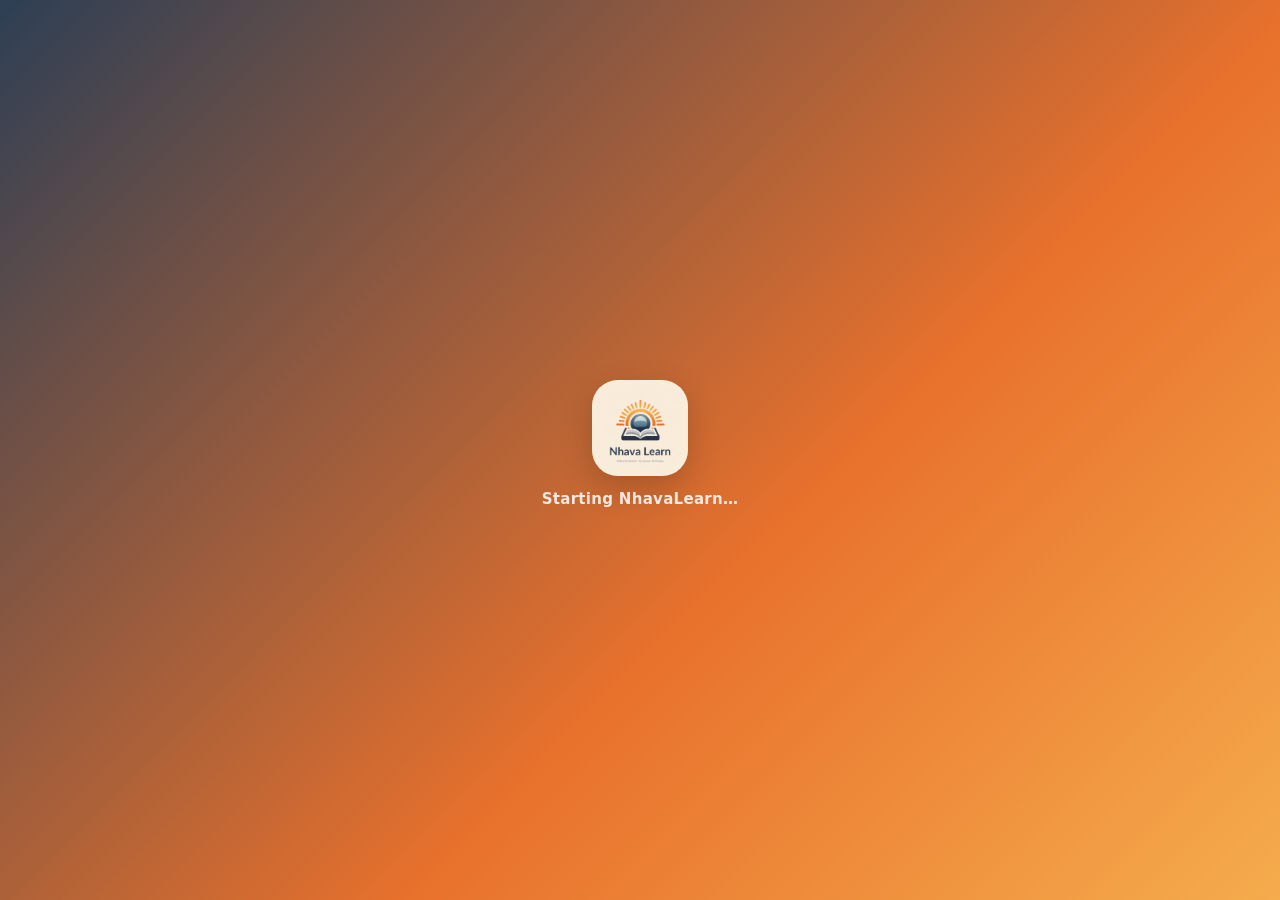
<file: ui/index.html>
<!DOCTYPE html>
<html lang="en">
<head>
<meta charset="UTF-8">
<title>NhavaLearn</title>
<link rel="icon" href="data:,">
<!-- Everything below is bundled locally in ui/vendor — no CDN, no internet, ever -->
<link rel="stylesheet" href="vendor/bootstrap-icons/bootstrap-icons.min.css">
<link rel="stylesheet" href="vendor/quill/quill.snow.css">
<link rel="stylesheet" href="vendor/blot-formatter2/quill-blot-formatter2.css">
<link rel="stylesheet" href="vendor/katex/katex.min.css">
<link rel="stylesheet" href="css/app.css">
</head>
<body>
<div id="app">
  <div class="boot-screen">
    <div class="boot-logo"><img src="Nhava Learn logo.png" alt="NhavaLearn"></div>
    <p>Starting NhavaLearn…</p>
  </div>
</div>

<script src="vendor/quill/quill.js"></script>
<script src="vendor/blot-formatter2/blot-formatter2.js"></script>
<script src="vendor/katex/katex.min.js"></script>
<script src="vendor/katex/auto-render.min.js"></script>
<script src="js/app.js"></script>
</body>
</html>
</file>
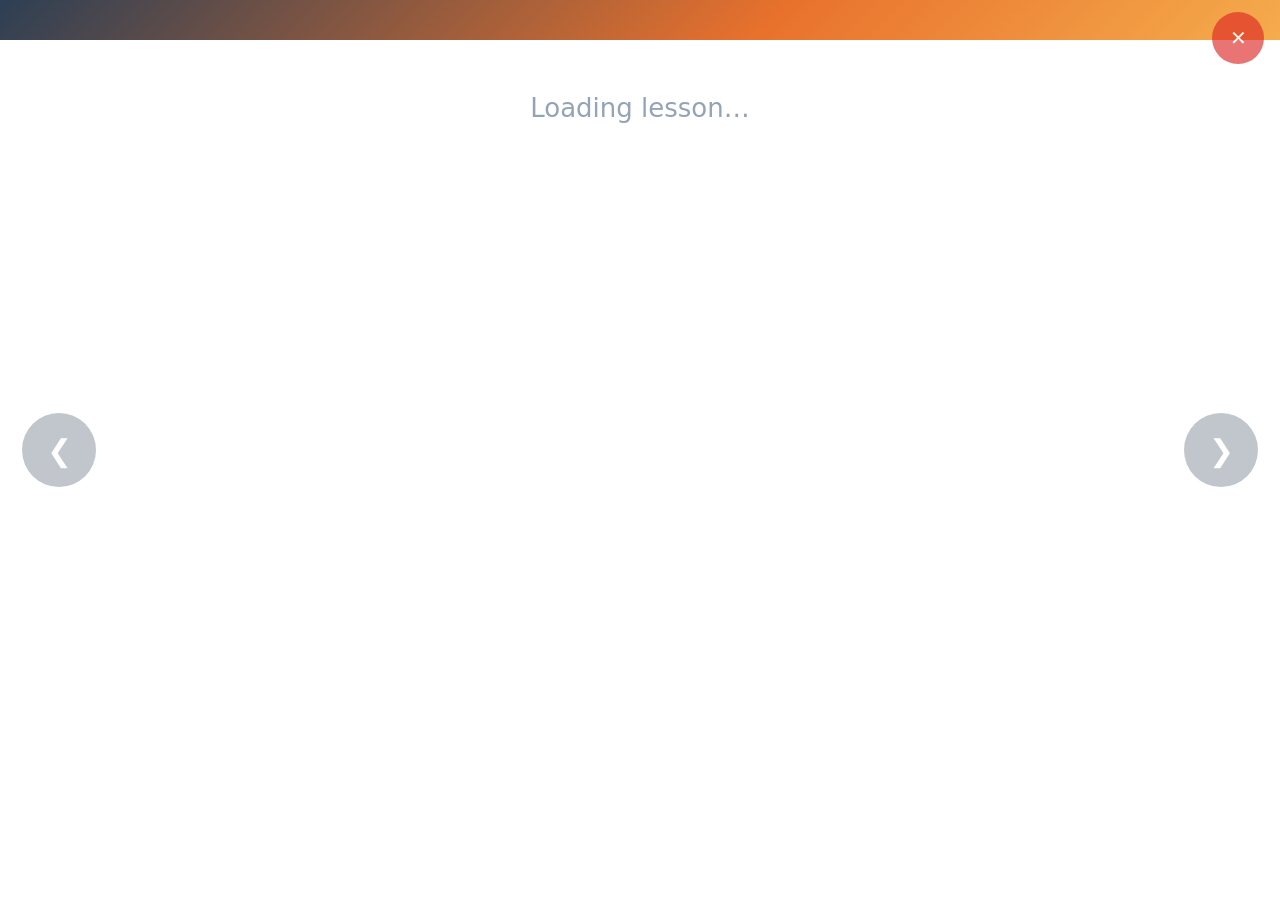
<file: ui/present.html>
<!DOCTYPE html>
<html lang="en">
<head>
<meta charset="UTF-8">
<title>NhavaLearn — Presentation</title>
<link rel="icon" href="data:,">
<link rel="stylesheet" href="vendor/quill/quill.snow.css">
<link rel="stylesheet" href="vendor/blot-formatter2/quill-blot-formatter2.css">
<link rel="stylesheet" href="vendor/katex/katex.min.css">
<style>
/* Projector-facing view: ONLY clean lesson content — no editing chrome.
   High contrast + large type for a 300-lumen projector in a bright room.
   Navigation works three ways: teacher's control bar on the laptop,
   arrow keys, and on-screen touch arrows (the OwayBoard is touch-enabled). */
:root {
  --amber: #E8712C; --amber-dark: #C85A1F; --amber-light: #F5AC4D;
  --gold: #F5AC4D; --navy: #2D3F54;
}
* { box-sizing: border-box; }
html, body { height: 100%; margin: 0; }
body {
  font-family: "Segoe UI", system-ui, sans-serif;
  background: #fff; color: var(--navy);
  display: flex; flex-direction: column;
}
body.idle, body.idle * { cursor: none !important; }
header {
  background: linear-gradient(135deg, var(--navy) 0%, var(--amber) 60%, var(--amber-light) 100%);
  color: #fff; padding: 20px 110px 20px 48px; /* right space reserved for the exit button */
  display: flex; justify-content: space-between; align-items: baseline;
}
header .title { font-size: 30px; font-weight: 800; }
header .pg { font-size: 22px; font-weight: 700; color: var(--gold); font-variant-numeric: tabular-nums; }
div#content.ql-editor {
  flex: 1; overflow-y: auto; padding: 48px 72px;
  font-size: 30px; line-height: 1.6; height: auto;
  font-family: "Segoe UI", system-ui, sans-serif;
}
#content img { max-width: 100%; border-radius: 10px; }
#content video { max-width: 100%; border-radius: 10px; background: #000; }
#content h1 { font-size: 48px; } #content h2 { font-size: 40px; } #content h3 { font-size: 34px; }
#content ul, #content ol { padding-left: 1.2em; }
#content.sim-mode { padding: 0; overflow: hidden; }
.simframe { width: 100%; height: 100%; border: 0; display: block; background: #fff; }
.waiting {
  flex: 1; display: flex; align-items: center; justify-content: center;
  color: #94A3B8; font-size: 26px;
}
/* On-screen touch navigation — for driving the lesson from the board itself */
.nav-arrow {
  position: fixed; top: 50%; transform: translateY(-50%);
  width: 74px; height: 74px; border-radius: 50%;
  border: none; cursor: pointer; z-index: 10;
  background: rgba(45, 63, 84, .35); color: #fff; font-size: 30px;
  display: grid; place-items: center;
  opacity: 0; transition: opacity .25s ease;
}
.nav-arrow:disabled { opacity: 0 !important; pointer-events: none; }
body:not(.idle) .nav-arrow { opacity: .85; }
.nav-arrow:hover { background: rgba(45, 63, 84, .6); }
#nav-prev { left: 22px; }
#nav-next { right: 22px; }
#nav-exit {
  position: fixed; top: 12px; right: 16px; transform: none;
  width: 52px; height: 52px; font-size: 20px;
  background: rgba(220, 38, 38, .75);
}
#nav-exit:hover { background: rgba(220, 38, 38, .95); }
body:not(.idle) #nav-exit { opacity: .85; }
</style>
</head>
<body>
<header>
  <div class="title" id="page-title"></div>
  <div class="pg" id="page-num"></div>
</header>
<div id="content" class="ql-editor"><div class="waiting">Loading lesson…</div></div>
<button class="nav-arrow" id="nav-prev" aria-label="Previous page">&#10094;</button>
<button class="nav-arrow" id="nav-next" aria-label="Next page">&#10095;</button>
<button class="nav-arrow" id="nav-exit" aria-label="End presentation" title="End presentation">&#10005;</button>

<script src="vendor/katex/katex.min.js"></script>
<script src="vendor/katex/auto-render.min.js"></script>
<script>
"use strict";
let PAGES = [];
let current = 0;
let MEDIA_BASE = "";

/* Called locally AND by the teacher's window through the Python bridge */
function showPage(i) {
  if (!PAGES.length || i < 0 || i >= PAGES.length) return;
  current = i;
  const p = PAGES[i];
  document.getElementById("page-title").textContent = p.title || "";
  document.getElementById("page-num").textContent = (i + 1) + " / " + PAGES.length;
  const main = document.getElementById("content");
  if (p.page_type === "simulation" && p.sim_path) {
    main.classList.add("sim-mode");
    var simUrl = p.sim_path.toLowerCase().endsWith(".ggb")
      ? MEDIA_BASE.replace(/media\/$/, "ggb/") + encodeURIComponent(p.sim_path)
      : MEDIA_BASE + encodeURIComponent(p.sim_path);
    main.innerHTML = '<iframe class="simframe" src="' + simUrl + '"></iframe>';
    document.getElementById("nav-prev").disabled = (i === 0);
    document.getElementById("nav-next").disabled = (i === PAGES.length - 1);
    if (window.pywebview) window.pywebview.api.present_report(i);
    return;
  }
  main.classList.remove("sim-mode");
  main.innerHTML = p.content_html || "";
  main.querySelectorAll("video[data-filename]").forEach(v => {
    v.setAttribute("controls", "");
    v.src = MEDIA_BASE + encodeURIComponent(v.dataset.filename);
  });
  main.scrollTop = 0;
  renderMathInElement(main, {
    delimiters: [
      { left: "$$", right: "$$", display: true },
      { left: "\\(", right: "\\)", display: false },
    ],
    throwOnError: false,
  });
  document.getElementById("nav-prev").disabled = (i === 0);
  document.getElementById("nav-next").disabled = (i === PAGES.length - 1);
  // keep the teacher's control bar in step
  if (window.pywebview) window.pywebview.api.present_report(i);
}

function nav(delta) { showPage(current + delta); }

/* Scroll the content area — called locally (arrow keys / touch) and remotely
   from the teacher's control bar via the Python bridge. */
function scrollContent(direction) {
  var main = document.getElementById("content");
  main.scrollBy({ top: direction * window.innerHeight * 0.7, behavior: "smooth" });
}

document.getElementById("nav-prev").onclick = () => nav(-1);
document.getElementById("nav-next").onclick = () => nav(1);
document.getElementById("nav-exit").onclick = () => window.pywebview.api.present_close_request();

document.addEventListener("keydown", e => {
  if (e.key === "ArrowRight" || e.key === "PageDown" || e.key === " ") nav(1);
  else if (e.key === "ArrowLeft" || e.key === "PageUp") nav(-1);
  else if (e.key === "ArrowDown") { e.preventDefault(); scrollContent(1); }
  else if (e.key === "ArrowUp") { e.preventDefault(); scrollContent(-1); }
  else if (e.key === "Escape") window.pywebview.api.present_close_request();
});

/* Hide the cursor + arrows after a moment of inactivity; any movement or
   touch brings them back (video controls need a visible pointer). */
let idleTimer = null;
function wake() {
  document.body.classList.remove("idle");
  clearTimeout(idleTimer);
  idleTimer = setTimeout(() => document.body.classList.add("idle"), 3000);
}
["mousemove", "pointerdown", "touchstart"].forEach(ev =>
  document.addEventListener(ev, wake, { passive: true }));
wake();

window.addEventListener("pywebviewready", async () => {
  const mb = await window.pywebview.api.get_media_base();
  MEDIA_BASE = mb.base;
  const r = await window.pywebview.api.get_presentation();
  PAGES = r.pages || [];
  showPage(r.index || 0);
});
</script>
</body>
</html>
</file>
<file: ui/vendor/quill/quill.snow.css>
/*!
 * Quill Editor v2.0.2
 * https://quilljs.com
 * Copyright (c) 2017-2024, Slab
 * Copyright (c) 2014, Jason Chen
 * Copyright (c) 2013, salesforce.com
 */
.ql-container{box-sizing:border-box;font-family:Helvetica,Arial,sans-serif;font-size:13px;height:100%;margin:0;position:relative}.ql-container.ql-disabled .ql-tooltip{visibility:hidden}.ql-container:not(.ql-disabled) li[data-list=checked] > .ql-ui,.ql-container:not(.ql-disabled) li[data-list=unchecked] > .ql-ui{cursor:pointer}.ql-clipboard{left:-100000px;height:1px;overflow-y:hidden;position:absolute;top:50%}.ql-clipboard p{margin:0;padding:0}.ql-editor{box-sizing:border-box;counter-reset:list-0 list-1 list-2 list-3 list-4 list-5 list-6 list-7 list-8 list-9;line-height:1.42;height:100%;outline:none;overflow-y:auto;padding:12px 15px;tab-size:4;-moz-tab-size:4;text-align:left;white-space:pre-wrap;word-wrap:break-word}.ql-editor > *{cursor:text}.ql-editor p,.ql-editor ol,.ql-editor pre,.ql-editor blockquote,.ql-editor h1,.ql-editor h2,.ql-editor h3,.ql-editor h4,.ql-editor h5,.ql-editor h6{margin:0;padding:0}@supports (counter-set:none){.ql-editor p,.ql-editor h1,.ql-editor h2,.ql-editor h3,.ql-editor h4,.ql-editor h5,.ql-editor h6{counter-set:list-0 list-1 list-2 list-3 list-4 list-5 list-6 list-7 list-8 list-9}}@supports not (counter-set:none){.ql-editor p,.ql-editor h1,.ql-editor h2,.ql-editor h3,.ql-editor h4,.ql-editor h5,.ql-editor h6{counter-reset:list-0 list-1 list-2 list-3 list-4 list-5 list-6 list-7 list-8 list-9}}.ql-editor table{border-collapse:collapse}.ql-editor td{border:1px solid #000;padding:2px 5px}.ql-editor ol{padding-left:1.5em}.ql-editor li{list-style-type:none;padding-left:1.5em;position:relative}.ql-editor li > .ql-ui:before{display:inline-block;margin-left:-1.5em;margin-right:.3em;text-align:right;white-space:nowrap;width:1.2em}.ql-editor li[data-list=checked] > .ql-ui,.ql-editor li[data-list=unchecked] > .ql-ui{color:#777}.ql-editor li[data-list=bullet] > .ql-ui:before{content:'\2022'}.ql-editor li[data-list=checked] > .ql-ui:before{content:'\2611'}.ql-editor li[data-list=unchecked] > .ql-ui:before{content:'\2610'}@supports (counter-set:none){.ql-editor li[data-list]{counter-set:list-1 list-2 list-3 list-4 list-5 list-6 list-7 list-8 list-9}}@supports not (counter-set:none){.ql-editor li[data-list]{counter-reset:list-1 list-2 list-3 list-4 list-5 list-6 list-7 list-8 list-9}}.ql-editor li[data-list=ordered]{counter-increment:list-0}.ql-editor li[data-list=ordered] > .ql-ui:before{content:counter(list-0, decimal) '. '}.ql-editor li[data-list=ordered].ql-indent-1{counter-increment:list-1}.ql-editor li[data-list=ordered].ql-indent-1 > .ql-ui:before{content:counter(list-1, lower-alpha) '. '}@supports (counter-set:none){.ql-editor li[data-list].ql-indent-1{counter-set:list-2 list-3 list-4 list-5 list-6 list-7 list-8 list-9}}@supports not (counter-set:none){.ql-editor li[data-list].ql-indent-1{counter-reset:list-2 list-3 list-4 list-5 list-6 list-7 list-8 list-9}}.ql-editor li[data-list=ordered].ql-indent-2{counter-increment:list-2}.ql-editor li[data-list=ordered].ql-indent-2 > .ql-ui:before{content:counter(list-2, lower-roman) '. '}@supports (counter-set:none){.ql-editor li[data-list].ql-indent-2{counter-set:list-3 list-4 list-5 list-6 list-7 list-8 list-9}}@supports not (counter-set:none){.ql-editor li[data-list].ql-indent-2{counter-reset:list-3 list-4 list-5 list-6 list-7 list-8 list-9}}.ql-editor li[data-list=ordered].ql-indent-3{counter-increment:list-3}.ql-editor li[data-list=ordered].ql-indent-3 > .ql-ui:before{content:counter(list-3, decimal) '. '}@supports (counter-set:none){.ql-editor li[data-list].ql-indent-3{counter-set:list-4 list-5 list-6 list-7 list-8 list-9}}@supports not (counter-set:none){.ql-editor li[data-list].ql-indent-3{counter-reset:list-4 list-5 list-6 list-7 list-8 list-9}}.ql-editor li[data-list=ordered].ql-indent-4{counter-increment:list-4}.ql-editor li[data-list=ordered].ql-indent-4 > .ql-ui:before{content:counter(list-4, lower-alpha) '. '}@supports (counter-set:none){.ql-editor li[data-list].ql-indent-4{counter-set:list-5 list-6 list-7 list-8 list-9}}@supports not (counter-set:none){.ql-editor li[data-list].ql-indent-4{counter-reset:list-5 list-6 list-7 list-8 list-9}}.ql-editor li[data-list=ordered].ql-indent-5{counter-increment:list-5}.ql-editor li[data-list=ordered].ql-indent-5 > .ql-ui:before{content:counter(list-5, lower-roman) '. '}@supports (counter-set:none){.ql-editor li[data-list].ql-indent-5{counter-set:list-6 list-7 list-8 list-9}}@supports not (counter-set:none){.ql-editor li[data-list].ql-indent-5{counter-reset:list-6 list-7 list-8 list-9}}.ql-editor li[data-list=ordered].ql-indent-6{counter-increment:list-6}.ql-editor li[data-list=ordered].ql-indent-6 > .ql-ui:before{content:counter(list-6, decimal) '. '}@supports (counter-set:none){.ql-editor li[data-list].ql-indent-6{counter-set:list-7 list-8 list-9}}@supports not (counter-set:none){.ql-editor li[data-list].ql-indent-6{counter-reset:list-7 list-8 list-9}}.ql-editor li[data-list=ordered].ql-indent-7{counter-increment:list-7}.ql-editor li[data-list=ordered].ql-indent-7 > .ql-ui:before{content:counter(list-7, lower-alpha) '. '}@supports (counter-set:none){.ql-editor li[data-list].ql-indent-7{counter-set:list-8 list-9}}@supports not (counter-set:none){.ql-editor li[data-list].ql-indent-7{counter-reset:list-8 list-9}}.ql-editor li[data-list=ordered].ql-indent-8{counter-increment:list-8}.ql-editor li[data-list=ordered].ql-indent-8 > .ql-ui:before{content:counter(list-8, lower-roman) '. '}@supports (counter-set:none){.ql-editor li[data-list].ql-indent-8{counter-set:list-9}}@supports not (counter-set:none){.ql-editor li[data-list].ql-indent-8{counter-reset:list-9}}.ql-editor li[data-list=ordered].ql-indent-9{counter-increment:list-9}.ql-editor li[data-list=ordered].ql-indent-9 > .ql-ui:before{content:counter(list-9, decimal) '. '}.ql-editor .ql-indent-1:not(.ql-direction-rtl){padding-left:3em}.ql-editor li.ql-indent-1:not(.ql-direction-rtl){padding-left:4.5em}.ql-editor .ql-indent-1.ql-direction-rtl.ql-align-right{padding-right:3em}.ql-editor li.ql-indent-1.ql-direction-rtl.ql-align-right{padding-right:4.5em}.ql-editor .ql-indent-2:not(.ql-direction-rtl){padding-left:6em}.ql-editor li.ql-indent-2:not(.ql-direction-rtl){padding-left:7.5em}.ql-editor .ql-indent-2.ql-direction-rtl.ql-align-right{padding-right:6em}.ql-editor li.ql-indent-2.ql-direction-rtl.ql-align-right{padding-right:7.5em}.ql-editor .ql-indent-3:not(.ql-direction-rtl){padding-left:9em}.ql-editor li.ql-indent-3:not(.ql-direction-rtl){padding-left:10.5em}.ql-editor .ql-indent-3.ql-direction-rtl.ql-align-right{padding-right:9em}.ql-editor li.ql-indent-3.ql-direction-rtl.ql-align-right{padding-right:10.5em}.ql-editor .ql-indent-4:not(.ql-direction-rtl){padding-left:12em}.ql-editor li.ql-indent-4:not(.ql-direction-rtl){padding-left:13.5em}.ql-editor .ql-indent-4.ql-direction-rtl.ql-align-right{padding-right:12em}.ql-editor li.ql-indent-4.ql-direction-rtl.ql-align-right{padding-right:13.5em}.ql-editor .ql-indent-5:not(.ql-direction-rtl){padding-left:15em}.ql-editor li.ql-indent-5:not(.ql-direction-rtl){padding-left:16.5em}.ql-editor .ql-indent-5.ql-direction-rtl.ql-align-right{padding-right:15em}.ql-editor li.ql-indent-5.ql-direction-rtl.ql-align-right{padding-right:16.5em}.ql-editor .ql-indent-6:not(.ql-direction-rtl){padding-left:18em}.ql-editor li.ql-indent-6:not(.ql-direction-rtl){padding-left:19.5em}.ql-editor .ql-indent-6.ql-direction-rtl.ql-align-right{padding-right:18em}.ql-editor li.ql-indent-6.ql-direction-rtl.ql-align-right{padding-right:19.5em}.ql-editor .ql-indent-7:not(.ql-direction-rtl){padding-left:21em}.ql-editor li.ql-indent-7:not(.ql-direction-rtl){padding-left:22.5em}.ql-editor .ql-indent-7.ql-direction-rtl.ql-align-right{padding-right:21em}.ql-editor li.ql-indent-7.ql-direction-rtl.ql-align-right{padding-right:22.5em}.ql-editor .ql-indent-8:not(.ql-direction-rtl){padding-left:24em}.ql-editor li.ql-indent-8:not(.ql-direction-rtl){padding-left:25.5em}.ql-editor .ql-indent-8.ql-direction-rtl.ql-align-right{padding-right:24em}.ql-editor li.ql-indent-8.ql-direction-rtl.ql-align-right{padding-right:25.5em}.ql-editor .ql-indent-9:not(.ql-direction-rtl){padding-left:27em}.ql-editor li.ql-indent-9:not(.ql-direction-rtl){padding-left:28.5em}.ql-editor .ql-indent-9.ql-direction-rtl.ql-align-right{padding-right:27em}.ql-editor li.ql-indent-9.ql-direction-rtl.ql-align-right{padding-right:28.5em}.ql-editor li.ql-direction-rtl{padding-right:1.5em}.ql-editor li.ql-direction-rtl > .ql-ui:before{margin-left:.3em;margin-right:-1.5em;text-align:left}.ql-editor table{table-layout:fixed;width:100%}.ql-editor table td{outline:none}.ql-editor .ql-code-block-container{font-family:monospace}.ql-editor .ql-video{display:block;max-width:100%}.ql-editor .ql-video.ql-align-center{margin:0 auto}.ql-editor .ql-video.ql-align-right{margin:0 0 0 auto}.ql-editor .ql-bg-black{background-color:#000}.ql-editor .ql-bg-red{background-color:#e60000}.ql-editor .ql-bg-orange{background-color:#f90}.ql-editor .ql-bg-yellow{background-color:#ff0}.ql-editor .ql-bg-green{background-color:#008a00}.ql-editor .ql-bg-blue{background-color:#06c}.ql-editor .ql-bg-purple{background-color:#93f}.ql-editor .ql-color-white{color:#fff}.ql-editor .ql-color-red{color:#e60000}.ql-editor .ql-color-orange{color:#f90}.ql-editor .ql-color-yellow{color:#ff0}.ql-editor .ql-color-green{color:#008a00}.ql-editor .ql-color-blue{color:#06c}.ql-editor .ql-color-purple{color:#93f}.ql-editor .ql-font-serif{font-family:Georgia,Times New Roman,serif}.ql-editor .ql-font-monospace{font-family:Monaco,Courier New,monospace}.ql-editor .ql-size-small{font-size:.75em}.ql-editor .ql-size-large{font-size:1.5em}.ql-editor .ql-size-huge{font-size:2.5em}.ql-editor .ql-direction-rtl{direction:rtl;text-align:inherit}.ql-editor .ql-align-center{text-align:center}.ql-editor .ql-align-justify{text-align:justify}.ql-editor .ql-align-right{text-align:right}.ql-editor .ql-ui{position:absolute}.ql-editor.ql-blank::before{color:rgba(0,0,0,0.6);content:attr(data-placeholder);font-style:italic;left:15px;pointer-events:none;position:absolute;right:15px}.ql-snow.ql-toolbar:after,.ql-snow .ql-toolbar:after{clear:both;content:'';display:table}.ql-snow.ql-toolbar button,.ql-snow .ql-toolbar button{background:none;border:none;cursor:pointer;display:inline-block;float:left;height:24px;padding:3px 5px;width:28px}.ql-snow.ql-toolbar button svg,.ql-snow .ql-toolbar button svg{float:left;height:100%}.ql-snow.ql-toolbar button:active:hover,.ql-snow .ql-toolbar button:active:hover{outline:none}.ql-snow.ql-toolbar input.ql-image[type=file],.ql-snow .ql-toolbar input.ql-image[type=file]{display:none}.ql-snow.ql-toolbar button:hover,.ql-snow .ql-toolbar button:hover,.ql-snow.ql-toolbar button:focus,.ql-snow .ql-toolbar button:focus,.ql-snow.ql-toolbar button.ql-active,.ql-snow .ql-toolbar button.ql-active,.ql-snow.ql-toolbar .ql-picker-label:hover,.ql-snow .ql-toolbar .ql-picker-label:hover,.ql-snow.ql-toolbar .ql-picker-label.ql-active,.ql-snow .ql-toolbar .ql-picker-label.ql-active,.ql-snow.ql-toolbar .ql-picker-item:hover,.ql-snow .ql-toolbar .ql-picker-item:hover,.ql-snow.ql-toolbar .ql-picker-item.ql-selected,.ql-snow .ql-toolbar .ql-picker-item.ql-selected{color:#06c}.ql-snow.ql-toolbar button:hover .ql-fill,.ql-snow .ql-toolbar button:hover .ql-fill,.ql-snow.ql-toolbar button:focus .ql-fill,.ql-snow .ql-toolbar button:focus .ql-fill,.ql-snow.ql-toolbar button.ql-active .ql-fill,.ql-snow .ql-toolbar button.ql-active .ql-fill,.ql-snow.ql-toolbar .ql-picker-label:hover .ql-fill,.ql-snow .ql-toolbar .ql-picker-label:hover .ql-fill,.ql-snow.ql-toolbar .ql-picker-label.ql-active .ql-fill,.ql-snow .ql-toolbar .ql-picker-label.ql-active .ql-fill,.ql-snow.ql-toolbar .ql-picker-item:hover .ql-fill,.ql-snow .ql-toolbar .ql-picker-item:hover .ql-fill,.ql-snow.ql-toolbar .ql-picker-item.ql-selected .ql-fill,.ql-snow .ql-toolbar .ql-picker-item.ql-selected .ql-fill,.ql-snow.ql-toolbar button:hover .ql-stroke.ql-fill,.ql-snow .ql-toolbar button:hover .ql-stroke.ql-fill,.ql-snow.ql-toolbar button:focus .ql-stroke.ql-fill,.ql-snow .ql-toolbar button:focus .ql-stroke.ql-fill,.ql-snow.ql-toolbar button.ql-active .ql-stroke.ql-fill,.ql-snow .ql-toolbar button.ql-active .ql-stroke.ql-fill,.ql-snow.ql-toolbar .ql-picker-label:hover .ql-stroke.ql-fill,.ql-snow .ql-toolbar .ql-picker-label:hover .ql-stroke.ql-fill,.ql-snow.ql-toolbar .ql-picker-label.ql-active .ql-stroke.ql-fill,.ql-snow .ql-toolbar .ql-picker-label.ql-active .ql-stroke.ql-fill,.ql-snow.ql-toolbar .ql-picker-item:hover .ql-stroke.ql-fill,.ql-snow .ql-toolbar .ql-picker-item:hover .ql-stroke.ql-fill,.ql-snow.ql-toolbar .ql-picker-item.ql-selected .ql-stroke.ql-fill,.ql-snow .ql-toolbar .ql-picker-item.ql-selected .ql-stroke.ql-fill{fill:#06c}.ql-snow.ql-toolbar button:hover .ql-stroke,.ql-snow .ql-toolbar button:hover .ql-stroke,.ql-snow.ql-toolbar button:focus .ql-stroke,.ql-snow .ql-toolbar button:focus .ql-stroke,.ql-snow.ql-toolbar button.ql-active .ql-stroke,.ql-snow .ql-toolbar button.ql-active .ql-stroke,.ql-snow.ql-toolbar .ql-picker-label:hover .ql-stroke,.ql-snow .ql-toolbar .ql-picker-label:hover .ql-stroke,.ql-snow.ql-toolbar .ql-picker-label.ql-active .ql-stroke,.ql-snow .ql-toolbar .ql-picker-label.ql-active .ql-stroke,.ql-snow.ql-toolbar .ql-picker-item:hover .ql-stroke,.ql-snow .ql-toolbar .ql-picker-item:hover .ql-stroke,.ql-snow.ql-toolbar .ql-picker-item.ql-selected .ql-stroke,.ql-snow .ql-toolbar .ql-picker-item.ql-selected .ql-stroke,.ql-snow.ql-toolbar button:hover .ql-stroke-miter,.ql-snow .ql-toolbar button:hover .ql-stroke-miter,.ql-snow.ql-toolbar button:focus .ql-stroke-miter,.ql-snow .ql-toolbar button:focus .ql-stroke-miter,.ql-snow.ql-toolbar button.ql-active .ql-stroke-miter,.ql-snow .ql-toolbar button.ql-active .ql-stroke-miter,.ql-snow.ql-toolbar .ql-picker-label:hover .ql-stroke-miter,.ql-snow .ql-toolbar .ql-picker-label:hover .ql-stroke-miter,.ql-snow.ql-toolbar .ql-picker-label.ql-active .ql-stroke-miter,.ql-snow .ql-toolbar .ql-picker-label.ql-active .ql-stroke-miter,.ql-snow.ql-toolbar .ql-picker-item:hover .ql-stroke-miter,.ql-snow .ql-toolbar .ql-picker-item:hover .ql-stroke-miter,.ql-snow.ql-toolbar .ql-picker-item.ql-selected .ql-stroke-miter,.ql-snow .ql-toolbar .ql-picker-item.ql-selected .ql-stroke-miter{stroke:#06c}@media (pointer:coarse){.ql-snow.ql-toolbar button:hover:not(.ql-active),.ql-snow .ql-toolbar button:hover:not(.ql-active){color:#444}.ql-snow.ql-toolbar button:hover:not(.ql-active) .ql-fill,.ql-snow .ql-toolbar button:hover:not(.ql-active) .ql-fill,.ql-snow.ql-toolbar button:hover:not(.ql-active) .ql-stroke.ql-fill,.ql-snow .ql-toolbar button:hover:not(.ql-active) .ql-stroke.ql-fill{fill:#444}.ql-snow.ql-toolbar button:hover:not(.ql-active) .ql-stroke,.ql-snow .ql-toolbar button:hover:not(.ql-active) .ql-stroke,.ql-snow.ql-toolbar button:hover:not(.ql-active) .ql-stroke-miter,.ql-snow .ql-toolbar button:hover:not(.ql-active) .ql-stroke-miter{stroke:#444}}.ql-snow{box-sizing:border-box}.ql-snow *{box-sizing:border-box}.ql-snow .ql-hidden{display:none}.ql-snow .ql-out-bottom,.ql-snow .ql-out-top{visibility:hidden}.ql-snow .ql-tooltip{position:absolute;transform:translateY(10px)}.ql-snow .ql-tooltip a{cursor:pointer;text-decoration:none}.ql-snow .ql-tooltip.ql-flip{transform:translateY(-10px)}.ql-snow .ql-formats{display:inline-block;vertical-align:middle}.ql-snow .ql-formats:after{clear:both;content:'';display:table}.ql-snow .ql-stroke{fill:none;stroke:#444;stroke-linecap:round;stroke-linejoin:round;stroke-width:2}.ql-snow .ql-stroke-miter{fill:none;stroke:#444;stroke-miterlimit:10;stroke-width:2}.ql-snow .ql-fill,.ql-snow .ql-stroke.ql-fill{fill:#444}.ql-snow .ql-empty{fill:none}.ql-snow .ql-even{fill-rule:evenodd}.ql-snow .ql-thin,.ql-snow .ql-stroke.ql-thin{stroke-width:1}.ql-snow .ql-transparent{opacity:.4}.ql-snow .ql-direction svg:last-child{display:none}.ql-snow .ql-direction.ql-active svg:last-child{display:inline}.ql-snow .ql-direction.ql-active svg:first-child{display:none}.ql-snow .ql-editor h1{font-size:2em}.ql-snow .ql-editor h2{font-size:1.5em}.ql-snow .ql-editor h3{font-size:1.17em}.ql-snow .ql-editor h4{font-size:1em}.ql-snow .ql-editor h5{font-size:.83em}.ql-snow .ql-editor h6{font-size:.67em}.ql-snow .ql-editor a{text-decoration:underline}.ql-snow .ql-editor blockquote{border-left:4px solid #ccc;margin-bottom:5px;margin-top:5px;padding-left:16px}.ql-snow .ql-editor code,.ql-snow .ql-editor .ql-code-block-container{background-color:#f0f0f0;border-radius:3px}.ql-snow .ql-editor .ql-code-block-container{margin-bottom:5px;margin-top:5px;padding:5px 10px}.ql-snow .ql-editor code{font-size:85%;padding:2px 4px}.ql-snow .ql-editor .ql-code-block-container{background-color:#23241f;color:#f8f8f2;overflow:visible}.ql-snow .ql-editor img{max-width:100%}.ql-snow .ql-picker{color:#444;display:inline-block;float:left;font-size:14px;font-weight:500;height:24px;position:relative;vertical-align:middle}.ql-snow .ql-picker-label{cursor:pointer;display:inline-block;height:100%;padding-left:8px;padding-right:2px;position:relative;width:100%}.ql-snow .ql-picker-label::before{display:inline-block;line-height:22px}.ql-snow .ql-picker-options{background-color:#fff;display:none;min-width:100%;padding:4px 8px;position:absolute;white-space:nowrap}.ql-snow .ql-picker-options .ql-picker-item{cursor:pointer;display:block;padding-bottom:5px;padding-top:5px}.ql-snow .ql-picker.ql-expanded .ql-picker-label{color:#ccc;z-index:2}.ql-snow .ql-picker.ql-expanded .ql-picker-label .ql-fill{fill:#ccc}.ql-snow .ql-picker.ql-expanded .ql-picker-label .ql-stroke{stroke:#ccc}.ql-snow .ql-picker.ql-expanded .ql-picker-options{display:block;margin-top:-1px;top:100%;z-index:1}.ql-snow .ql-color-picker,.ql-snow .ql-icon-picker{width:28px}.ql-snow .ql-color-picker .ql-picker-label,.ql-snow .ql-icon-picker .ql-picker-label{padding:2px 4px}.ql-snow .ql-color-picker .ql-picker-label svg,.ql-snow .ql-icon-picker .ql-picker-label svg{right:4px}.ql-snow .ql-icon-picker .ql-picker-options{padding:4px 0}.ql-snow .ql-icon-picker .ql-picker-item{height:24px;width:24px;padding:2px 4px}.ql-snow .ql-color-picker .ql-picker-options{padding:3px 5px;width:152px}.ql-snow .ql-color-picker .ql-picker-item{border:1px solid transparent;float:left;height:16px;margin:2px;padding:0;width:16px}.ql-snow .ql-picker:not(.ql-color-picker):not(.ql-icon-picker) svg{position:absolute;margin-top:-9px;right:0;top:50%;width:18px}.ql-snow .ql-picker.ql-header .ql-picker-label[data-label]:not([data-label=''])::before,.ql-snow .ql-picker.ql-font .ql-picker-label[data-label]:not([data-label=''])::before,.ql-snow .ql-picker.ql-size .ql-picker-label[data-label]:not([data-label=''])::before,.ql-snow .ql-picker.ql-header .ql-picker-item[data-label]:not([data-label=''])::before,.ql-snow .ql-picker.ql-font .ql-picker-item[data-label]:not([data-label=''])::before,.ql-snow .ql-picker.ql-size .ql-picker-item[data-label]:not([data-label=''])::before{content:attr(data-label)}.ql-snow .ql-picker.ql-header{width:98px}.ql-snow .ql-picker.ql-header .ql-picker-label::before,.ql-snow .ql-picker.ql-header .ql-picker-item::before{content:'Normal'}.ql-snow .ql-picker.ql-header .ql-picker-label[data-value="1"]::before,.ql-snow .ql-picker.ql-header .ql-picker-item[data-value="1"]::before{content:'Heading 1'}.ql-snow .ql-picker.ql-header .ql-picker-label[data-value="2"]::before,.ql-snow .ql-picker.ql-header .ql-picker-item[data-value="2"]::before{content:'Heading 2'}.ql-snow .ql-picker.ql-header .ql-picker-label[data-value="3"]::before,.ql-snow .ql-picker.ql-header .ql-picker-item[data-value="3"]::before{content:'Heading 3'}.ql-snow .ql-picker.ql-header .ql-picker-label[data-value="4"]::before,.ql-snow .ql-picker.ql-header .ql-picker-item[data-value="4"]::before{content:'Heading 4'}.ql-snow .ql-picker.ql-header .ql-picker-label[data-value="5"]::before,.ql-snow .ql-picker.ql-header .ql-picker-item[data-value="5"]::before{content:'Heading 5'}.ql-snow .ql-picker.ql-header .ql-picker-label[data-value="6"]::before,.ql-snow .ql-picker.ql-header .ql-picker-item[data-value="6"]::before{content:'Heading 6'}.ql-snow .ql-picker.ql-header .ql-picker-item[data-value="1"]::before{font-size:2em}.ql-snow .ql-picker.ql-header .ql-picker-item[data-value="2"]::before{font-size:1.5em}.ql-snow .ql-picker.ql-header .ql-picker-item[data-value="3"]::before{font-size:1.17em}.ql-snow .ql-picker.ql-header .ql-picker-item[data-value="4"]::before{font-size:1em}.ql-snow .ql-picker.ql-header .ql-picker-item[data-value="5"]::before{font-size:.83em}.ql-snow .ql-picker.ql-header .ql-picker-item[data-value="6"]::before{font-size:.67em}.ql-snow .ql-picker.ql-font{width:108px}.ql-snow .ql-picker.ql-font .ql-picker-label::before,.ql-snow .ql-picker.ql-font .ql-picker-item::before{content:'Sans Serif'}.ql-snow .ql-picker.ql-font .ql-picker-label[data-value=serif]::before,.ql-snow .ql-picker.ql-font .ql-picker-item[data-value=serif]::before{content:'Serif'}.ql-snow .ql-picker.ql-font .ql-picker-label[data-value=monospace]::before,.ql-snow .ql-picker.ql-font .ql-picker-item[data-value=monospace]::before{content:'Monospace'}.ql-snow .ql-picker.ql-font .ql-picker-item[data-value=serif]::before{font-family:Georgia,Times New Roman,serif}.ql-snow .ql-picker.ql-font .ql-picker-item[data-value=monospace]::before{font-family:Monaco,Courier New,monospace}.ql-snow .ql-picker.ql-size{width:98px}.ql-snow .ql-picker.ql-size .ql-picker-label::before,.ql-snow .ql-picker.ql-size .ql-picker-item::before{content:'Normal'}.ql-snow .ql-picker.ql-size .ql-picker-label[data-value=small]::before,.ql-snow .ql-picker.ql-size .ql-picker-item[data-value=small]::before{content:'Small'}.ql-snow .ql-picker.ql-size .ql-picker-label[data-value=large]::before,.ql-snow .ql-picker.ql-size .ql-picker-item[data-value=large]::before{content:'Large'}.ql-snow .ql-picker.ql-size .ql-picker-label[data-value=huge]::before,.ql-snow .ql-picker.ql-size .ql-picker-item[data-value=huge]::before{content:'Huge'}.ql-snow .ql-picker.ql-size .ql-picker-item[data-value=small]::before{font-size:10px}.ql-snow .ql-picker.ql-size .ql-picker-item[data-value=large]::before{font-size:18px}.ql-snow .ql-picker.ql-size .ql-picker-item[data-value=huge]::before{font-size:32px}.ql-snow .ql-color-picker.ql-background .ql-picker-item{background-color:#fff}.ql-snow .ql-color-picker.ql-color .ql-picker-item{background-color:#000}.ql-code-block-container{position:relative}.ql-code-block-container .ql-ui{right:5px;top:5px}.ql-toolbar.ql-snow{border:1px solid #ccc;box-sizing:border-box;font-family:'Helvetica Neue','Helvetica','Arial',sans-serif;padding:8px}.ql-toolbar.ql-snow .ql-formats{margin-right:15px}.ql-toolbar.ql-snow .ql-picker-label{border:1px solid transparent}.ql-toolbar.ql-snow .ql-picker-options{border:1px solid transparent;box-shadow:rgba(0,0,0,0.2) 0 2px 8px}.ql-toolbar.ql-snow .ql-picker.ql-expanded .ql-picker-label{border-color:#ccc}.ql-toolbar.ql-snow .ql-picker.ql-expanded .ql-picker-options{border-color:#ccc}.ql-toolbar.ql-snow .ql-color-picker .ql-picker-item.ql-selected,.ql-toolbar.ql-snow .ql-color-picker .ql-picker-item:hover{border-color:#000}.ql-toolbar.ql-snow + .ql-container.ql-snow{border-top:0}.ql-snow .ql-tooltip{background-color:#fff;border:1px solid #ccc;box-shadow:0 0 5px #ddd;color:#444;padding:5px 12px;white-space:nowrap}.ql-snow .ql-tooltip::before{content:"Visit URL:";line-height:26px;margin-right:8px}.ql-snow .ql-tooltip input[type=text]{display:none;border:1px solid #ccc;font-size:13px;height:26px;margin:0;padding:3px 5px;width:170px}.ql-snow .ql-tooltip a.ql-preview{display:inline-block;max-width:200px;overflow-x:hidden;text-overflow:ellipsis;vertical-align:top}.ql-snow .ql-tooltip a.ql-action::after{border-right:1px solid #ccc;content:'Edit';margin-left:16px;padding-right:8px}.ql-snow .ql-tooltip a.ql-remove::before{content:'Remove';margin-left:8px}.ql-snow .ql-tooltip a{line-height:26px}.ql-snow .ql-tooltip.ql-editing a.ql-preview,.ql-snow .ql-tooltip.ql-editing a.ql-remove{display:none}.ql-snow .ql-tooltip.ql-editing input[type=text]{display:inline-block}.ql-snow .ql-tooltip.ql-editing a.ql-action::after{border-right:0;content:'Save';padding-right:0}.ql-snow .ql-tooltip[data-mode=link]::before{content:"Enter link:"}.ql-snow .ql-tooltip[data-mode=formula]::before{content:"Enter formula:"}.ql-snow .ql-tooltip[data-mode=video]::before{content:"Enter video:"}.ql-snow a{color:#06c}.ql-container.ql-snow{border:1px solid #ccc}

/*# sourceMappingURL=quill.snow.css.map*/
</file>
<file: ui/vendor/blot-formatter2/quill-blot-formatter2.css>
div.ql-editor {
    --blot-align-left-margin: 0.5rem 1rem 0.5rem 0;
    --blot-align-center-margin: 1rem auto;
    --blot-align-right-margin: 0.5rem 0 0.5rem 1rem;
}

/* image wrapper common */
div.ql-editor [class^="ql-image-align-"] {
    display: flex;
    flex-wrap: wrap;
    width: var(--resize-width);
    max-width: 100%;
}

div.ql-editor [class^="ql-image-align-"]>img {
    flex: 1 1 auto;
    z-index: 1;
}

/* left */
div.ql-editor .ql-image-align-left,
div.ql-editor .ql-iframe-align-left {
    margin: var(--blot-align-left-margin);
    float: left;
}

/* centre */
div.ql-editor .ql-image-align-center,
div.ql-editor .ql-iframe-align-center {
    margin: var(--blot-align-center-margin);
}

/* right */
div.ql-editor .ql-image-align-right,
div.ql-editor .ql-iframe-align-right {
    margin: var(--blot-align-right-margin);
    float: right;
}

/* image caption */
/* common */
div.ql-editor [class^="ql-image-align-"][data-title] {
    margin-bottom: 0;
}

div.ql-editor [class^="ql-image-align-"][data-title]::after {
    content: attr(data-title);
    padding: 0.25rem 0.2rem;
    font-size: 0.9rem;
    line-height: 1.1;
    background-color: white;
    width: 100%;
}

/* remove text decoration on caption when image linked */
a:has([class^="ql-image-align-"]>img) {
    text-decoration: none !important;
}

/* left */
div.ql-editor .ql-image-align-left[data-title]::after {
    text-align: left;
}

/* center */
div.ql-editor .ql-image-align-center[data-title]::after {
    text-align: center;
}

/* right */
div.ql-editor .ql-image-align-right[data-title]::after {
    text-align: right;
}
</file>
<file: ui/css/app.css>
/* NhavaLearn Desktop — visual identity sampled from the official logo
   (navy "N" sphere rising through a warm amber sunburst, over an open
   book, on a cream ground). Palette: navy #2D3F54, amber #E8712C,
   amber-light #F5AC4D, cream #F8ECDA. Signature: the navy→amber sunburst
   gradient, replacing the old inherited Fundo blue/purple/cyan scheme. */

:root {
  --navy: #2D3F54;
  --navy-dark: #1F2C3B;
  --amber: #E8712C;
  --amber-dark: #C85A1F;
  --amber-light: #F5AC4D;
  --gold: #F5AC4D;
  --cream: #F8ECDA;
  --grad: linear-gradient(135deg, var(--navy) 0%, var(--amber) 60%, var(--amber-light) 100%);
  --bg: #F4EFE6;
  --card: #FFFFFF;
  --text: #23364A;
  --muted: #6B7A8C;
  --border: #E4DDCB;
  --danger: #DC2626;
  --success: #16A34A;
  --radius: 14px;
  --radius-sm: 10px;
  --radius-lg: 18px;
  --shadow-sm: 0 1px 2px rgba(45, 63, 84, .06);
  --shadow: 0 1px 3px rgba(45, 63, 84, .08), 0 4px 16px rgba(45, 63, 84, .06);
  --shadow-lg: 0 8px 24px rgba(45, 63, 84, .10), 0 2px 8px rgba(45, 63, 84, .08);
  --ease: cubic-bezier(.2, .8, .2, 1);
}

* { box-sizing: border-box; }
html, body { height: 100%; margin: 0; }
body {
  font-family: "Segoe UI", system-ui, -apple-system, sans-serif;
  background: var(--bg);
  color: var(--text);
  font-size: 15px;
  -webkit-font-smoothing: antialiased;
}
#app { height: 100vh; display: flex; flex-direction: column; }

h1, h2, h3 { margin: 0 0 .5rem; letter-spacing: -.01em; }
p { margin: 0 0 .75rem; }
a { color: var(--amber); transition: color .15s ease; }
a:hover { color: var(--amber-dark); }
a:focus-visible, button:focus-visible, input:focus-visible, select:focus-visible, textarea:focus-visible {
  outline: 3px solid rgba(232, 113, 44, .35); outline-offset: 2px; border-radius: 4px;
}

/* thin, unobtrusive scrollbars everywhere */
::-webkit-scrollbar { width: 10px; height: 10px; }
::-webkit-scrollbar-track { background: transparent; }
::-webkit-scrollbar-thumb { background: rgba(100, 116, 139, .35); border-radius: 999px; border: 2px solid transparent; background-clip: content-box; }
::-webkit-scrollbar-thumb:hover { background: rgba(100, 116, 139, .55); background-clip: content-box; }

/* ---------- boot ---------- */
.boot-screen {
  flex: 1; display: flex; flex-direction: column;
  align-items: center; justify-content: center; gap: 14px;
  background: var(--grad); color: #fff;
}
.boot-logo {
  font-size: 56px; width: 96px; height: 96px; display: grid; place-items: center;
  border-radius: 26px; background: rgba(255, 255, 255, .14);
  box-shadow: 0 12px 32px rgba(0, 0, 0, .18);
  animation: boot-pulse 2.2s ease-in-out infinite;
  overflow: hidden;
}
.boot-logo img { width: 100%; height: 100%; object-fit: cover; }
.boot-screen p { color: rgba(255, 255, 255, .85); font-weight: 600; letter-spacing: .02em; }
@keyframes boot-pulse {
  0%, 100% { transform: scale(1); box-shadow: 0 12px 32px rgba(0, 0, 0, .18); }
  50% { transform: scale(1.05); box-shadow: 0 16px 40px rgba(0, 0, 0, .24); }
}

/* ---------- buttons & inputs ---------- */
.btn {
  display: inline-flex; align-items: center; gap: 8px;
  border: none; border-radius: 10px; cursor: pointer;
  padding: 10px 18px; font-size: 14px; font-weight: 600;
  background: var(--amber); color: #fff;
  box-shadow: 0 1px 2px rgba(232, 113, 44, .25), 0 2px 8px rgba(232, 113, 44, .18);
  transition: filter .12s var(--ease), transform .12s var(--ease), box-shadow .12s var(--ease);
}
.btn:hover { filter: brightness(1.08); transform: translateY(-1px); box-shadow: 0 4px 12px rgba(232, 113, 44, .28); }
.btn:active { transform: translateY(0); filter: brightness(.97); box-shadow: 0 1px 2px rgba(232, 113, 44, .25); }
.btn:focus-visible { outline: 3px solid var(--amber-dark); outline-offset: 2px; }
.btn.secondary { background: #fff; color: var(--text); border: 1px solid var(--border); box-shadow: var(--shadow-sm); }
.btn.secondary:hover { border-color: #CBD5E1; box-shadow: 0 4px 12px rgba(45, 63, 84, .08); }
.btn.danger { background: var(--danger); box-shadow: 0 1px 2px rgba(220, 38, 38, .25), 0 2px 8px rgba(220, 38, 38, .18); }
.btn.danger:hover { box-shadow: 0 4px 12px rgba(220, 38, 38, .28); }
.btn.ghost { background: transparent; color: var(--amber); box-shadow: none; }
.btn.ghost:hover { background: rgba(232, 113, 44, .08); transform: none; box-shadow: none; }
.btn:disabled { opacity: .5; cursor: not-allowed; transform: none !important; box-shadow: none !important; filter: none !important; }
.btn.sm { padding: 6px 12px; font-size: 13px; }

label.field { display: block; margin-bottom: 14px; font-weight: 600; font-size: 13px; color: var(--muted); }
label.field input, label.field select {
  display: block; width: 100%; margin-top: 6px;
  padding: 10px 12px; font-size: 15px; color: var(--text);
  border: 1px solid var(--border); border-radius: 10px; background: #fff;
  transition: border-color .15s ease, box-shadow .15s ease;
}
label.field input:hover, label.field select:hover { border-color: #CBD5E1; }
label.field input:focus, label.field select:focus {
  outline: none; border-color: var(--amber);
  box-shadow: 0 0 0 3px rgba(232, 113, 44, .15);
}

.error-msg {
  background: #FEF2F2; border: 1px solid #FECACA; color: var(--danger);
  padding: 10px 14px; border-radius: 10px; margin-bottom: 14px; font-size: 14px;
  display: flex; align-items: center; gap: 8px;
  animation: shake-in .3s var(--ease);
}
@keyframes shake-in {
  0% { opacity: 0; transform: translateY(-4px); }
  100% { opacity: 1; transform: translateY(0); }
}

/* ---------- toast ---------- */
#toast {
  position: fixed; bottom: 28px; left: 50%; transform: translateX(-50%) translateY(8px);
  background: var(--navy); color: #fff; padding: 12px 22px;
  border-radius: 999px; box-shadow: var(--shadow-lg); font-size: 14px; font-weight: 500;
  opacity: 0; pointer-events: none; transition: opacity .22s var(--ease), transform .22s var(--ease);
  z-index: 100; max-width: 88vw; text-align: center;
}
#toast.show { opacity: 1; transform: translateX(-50%) translateY(0); }

/* ---------- auth / wizard layout ---------- */
.split-screen { flex: 1; display: flex; min-height: 0; }
.split-hero {
  flex: 1; background: var(--grad); color: #fff;
  display: flex; flex-direction: column; justify-content: center;
  padding: 56px; gap: 8px;
}
.split-hero .hero-logo { width: 72px; height: 72px; object-fit: cover; border-radius: 18px; margin-bottom: 6px; box-shadow: 0 8px 20px rgba(0, 0, 0, .18); }
.split-hero .big { font-size: 40px; font-weight: 800; line-height: 1.1; }
.split-hero .big .gold { color: var(--gold); }
.split-hero p { color: rgba(255, 255, 255, .85); max-width: 40ch; font-size: 16px; }
.split-form {
  width: 460px; background: var(--card); padding: 56px 48px;
  display: flex; flex-direction: column; justify-content: center;
  overflow-y: auto; box-shadow: -8px 0 24px rgba(45, 63, 84, .06);
}
.split-form h2 { font-weight: 800; font-size: 24px; }
.split-form .btn { justify-content: center; margin-top: 6px; padding: 12px 18px; }

@media (max-width: 760px) {
  .split-screen { flex-direction: column; overflow-y: auto; }
  .split-hero { padding: 32px; flex: none; }
  .split-hero .big { font-size: 28px; }
  .split-form { width: 100%; padding: 32px; }
}
@media (max-width: 860px) {
  .sidebar { width: 180px; padding: 16px 8px; }
  .sidebar nav a { font-size: 13px; padding: 10px 8px; }
  .main { padding: 24px 20px; }
}

/* ---------- app frame ---------- */
.frame { flex: 1; display: flex; min-height: 0; }
.sidebar {
  width: 230px; background: var(--navy); color: #CBD5E1;
  display: flex; flex-direction: column; padding: 18px 12px;
}
.sidebar .brand {
  display: flex; align-items: center; gap: 10px;
  color: #fff; font-weight: 800; font-size: 18px; padding: 6px 10px 20px;
}
.sidebar .brand img {
  background: var(--grad); border-radius: 8px;
  width: 32px; height: 32px; display: block; object-fit: cover;
}
.sidebar nav { flex: 1; display: flex; flex-direction: column; gap: 4px; }
.sidebar nav a {
  display: flex; align-items: center; gap: 10px;
  color: inherit; text-decoration: none; font-size: 14px; font-weight: 600;
  padding: 10px 12px; border-radius: 10px; position: relative;
  transition: background .15s ease, color .15s ease;
}
.sidebar nav a i { width: 18px; text-align: center; }
.sidebar nav a:hover { background: rgba(255, 255, 255, .08); color: #fff; }
.sidebar nav a.active { background: var(--amber); color: #fff; box-shadow: 0 4px 14px rgba(232, 113, 44, .35); }
.sidebar nav a.active::before {
  content: ""; position: absolute; left: -12px; top: 50%; transform: translateY(-50%);
  width: 4px; height: 18px; border-radius: 0 4px 4px 0; background: var(--gold);
}
.sidebar .whoami { padding: 12px 10px; border-top: 1px solid rgba(255,255,255,.12); font-size: 13px; }
.sidebar .whoami .name { color: #fff; font-weight: 700; }
.sidebar .whoami .role { text-transform: capitalize; color: var(--gold); font-size: 12px; }
.sidebar .whoami a { transition: color .15s ease; }
.sidebar .whoami a:hover { color: #fff !important; }

.main { flex: 1; overflow-y: auto; padding: 32px 40px; min-width: 0; }
.page-head { display: flex; align-items: center; justify-content: space-between; margin-bottom: 24px; gap: 16px; flex-wrap: wrap; }
.page-head h2 { font-weight: 800; }
.page-head .sub { color: var(--muted); font-size: 14px; }
.page-head .sub a { font-weight: 600; }

/* ---------- cards ---------- */
.card {
  background: var(--card); border-radius: var(--radius);
  box-shadow: var(--shadow); padding: 22px;
  border: 1px solid rgba(45, 63, 84, .03);
}
.card-grid { display: grid; grid-template-columns: repeat(auto-fill, minmax(240px, 1fr)); gap: 18px; }
.stat-tile { position: relative; overflow: hidden; transition: transform .15s var(--ease), box-shadow .15s var(--ease); }
.stat-tile .num { font-size: 34px; font-weight: 800; letter-spacing: -.02em; }
.stat-tile .lbl { color: var(--muted); font-size: 13px; font-weight: 600; text-transform: uppercase; letter-spacing: .04em; }
.stat-tile .icon {
  position: absolute; right: 16px; top: 16px; font-size: 22px; color: #fff;
  width: 42px; height: 42px; border-radius: 12px; display: grid; place-items: center;
  box-shadow: 0 4px 10px rgba(45, 63, 84, .15);
}
.tint-blue .icon { background: var(--navy); }
.tint-purple .icon { background: var(--amber); }
.tint-cyan .icon { background: var(--amber-dark); }

.hero-banner {
  background: var(--grad); color: #fff; border-radius: var(--radius);
  padding: 28px 32px; margin-bottom: 24px;
  box-shadow: 0 10px 30px rgba(232, 113, 44, .22);
  position: relative; overflow: hidden;
}
.hero-banner::after {
  content: ""; position: absolute; inset: 0;
  background: radial-gradient(circle at 88% -20%, rgba(255,255,255,.22), transparent 55%);
  pointer-events: none;
}
.hero-banner .school { color: var(--gold); font-weight: 800; }

.item-card { display: flex; align-items: center; justify-content: space-between; gap: 12px; cursor: pointer; transition: transform .15s var(--ease), box-shadow .15s var(--ease); }
.item-card:hover { transform: translateY(-3px); box-shadow: var(--shadow-lg); }
.item-card .meta { color: var(--muted); font-size: 13px; }

.empty-state {
  text-align: center; color: var(--muted); padding: 56px 20px;
}
.empty-state i { font-size: 44px; display: block; margin-bottom: 10px; color: var(--border); }

/* ---------- tables ---------- */
table.data { width: 100%; border-collapse: collapse; font-size: 14px; }
table.data th { text-align: left; color: var(--muted); font-size: 12px; text-transform: uppercase; letter-spacing: .04em; padding: 12px; border-bottom: 2px solid var(--border); background: #F5EFE2; }
table.data th:first-child { border-top-left-radius: var(--radius); }
table.data th:last-child { border-top-right-radius: var(--radius); }
table.data td { padding: 13px 12px; border-bottom: 1px solid var(--border); }
table.data tr:last-child td { border-bottom: none; }
table.data tr { transition: background .12s ease; }
table.data tr:hover td { background: #F5EFE2; }
.badge { display: inline-block; padding: 3px 10px; border-radius: 999px; font-size: 12px; font-weight: 700; text-transform: capitalize; background: #DCFCE7; color: #15803D; }
.badge.admin { background: #FBE8D2; color: var(--amber-dark); }
.badge.teacher { background: #E3E8EF; color: var(--navy); }
.badge.supervisor { background: #D9E4E6; color: #1F4E5F; }
.badge.inactive { background: #EFE7D6; color: var(--muted); }

/* ---------- modal ---------- */
.modal-backdrop {
  position: fixed; inset: 0; background: rgba(45, 63, 84, .55);
  backdrop-filter: blur(2px);
  display: grid; place-items: center; z-index: 50;
  animation: fade-in .15s ease;
}
@keyframes fade-in { from { opacity: 0; } to { opacity: 1; } }
.modal {
  background: #fff; border-radius: var(--radius-lg); box-shadow: var(--shadow-lg);
  padding: 28px; width: 440px; max-width: 92vw;
  animation: modal-in .18s var(--ease);
}
@keyframes modal-in {
  from { opacity: 0; transform: translateY(8px) scale(.98); }
  to { opacity: 1; transform: translateY(0) scale(1); }
}
.modal h3 { margin-bottom: 18px; font-weight: 800; }
.modal .actions { display: flex; justify-content: flex-end; gap: 10px; margin-top: 18px; }

/* ---------- editor ---------- */
.editor-layout { display: flex; gap: 20px; align-items: flex-start; }
.pages-panel { width: 220px; flex-shrink: 0; padding: 14px; }
.pages-panel .page-item {
  display: flex; align-items: center; gap: 8px;
  padding: 9px 10px; border-radius: 8px; cursor: pointer; font-size: 13px; font-weight: 600;
  border: 1px solid transparent; margin-bottom: 4px;
  transition: background .12s ease, border-color .12s ease;
}
.pages-panel .page-item:hover { background: var(--bg); }
.pages-panel .page-item.active { background: #FBE8D2; border-color: var(--amber); color: var(--amber-dark); }
.pages-panel .page-item .n {
  background: var(--border); color: var(--muted); border-radius: 6px;
  min-width: 22px; height: 22px; display: grid; place-items: center; font-size: 11px;
  flex-shrink: 0; transition: background .12s ease, color .12s ease;
}
.pages-panel .page-item.active .n { background: var(--amber); color: #fff; }
.editor-main { flex: 1; min-width: 0; }
.editor-main .card { padding: 0; overflow: hidden; }
.editor-title-row { display: flex; gap: 10px; padding: 14px 16px; border-bottom: 1px solid var(--border); align-items: center; }
.editor-title-row input {
  flex: 1; border: none; font-size: 17px; font-weight: 700; outline: none; color: var(--text); background: transparent;
}
#quill-editor { min-height: 420px; font-size: 16px; }
.ql-toolbar.ql-snow { border: none; border-bottom: 1px solid var(--border); }
.ql-container.ql-snow { border: none; }
.ql-container.ql-snow, .ql-editor { font-family: "Segoe UI", system-ui, sans-serif; }
.editor-hint { color: var(--muted); font-size: 12.5px; margin-top: 10px; line-height: 1.6; }
.save-state { font-size: 13px; font-weight: 600; color: var(--muted); transition: color .2s ease; }
.save-state.saved { color: var(--success); }

/* ---------- presenter control bar ---------- */
.present-bar {
  position: fixed; bottom: 24px; left: 50%; transform: translateX(-50%);
  background: rgba(45, 63, 84, .92); backdrop-filter: blur(6px); color: #fff; border-radius: 999px;
  box-shadow: var(--shadow-lg); padding: 10px 18px;
  display: flex; align-items: center; gap: 14px; z-index: 60;
  animation: modal-in .2s var(--ease);
}
.present-bar .pg { font-weight: 700; font-variant-numeric: tabular-nums; color: var(--gold); min-width: 52px; text-align: center; }
.present-bar button {
  background: rgba(255,255,255,.12); border: none; color: #fff;
  width: 38px; height: 38px; border-radius: 50%; cursor: pointer; font-size: 16px;
  transition: background .12s ease, transform .12s ease;
}
.present-bar button:hover { background: rgba(255,255,255,.25); transform: translateY(-1px); }
.present-bar button:active { transform: translateY(0); }
.present-bar button.stop { background: var(--danger); width: auto; border-radius: 999px; padding: 0 16px; font-size: 14px; font-weight: 700; }
.present-bar button.stop:hover { background: #B91C1C; }

/* ---------- reading view (supervisor / preview) ---------- */
.lesson-content { line-height: 1.7; }
.lesson-content.ql-editor { padding: 0; height: auto; overflow: visible; }
.lesson-content img { max-width: 100%; border-radius: 8px; }
.lesson-content video, #quill-editor video {
  max-width: 100%; border-radius: 8px; background: #000; display: block;
}

@media (prefers-reduced-motion: reduce) {
  * { transition: none !important; }
}
</file>
